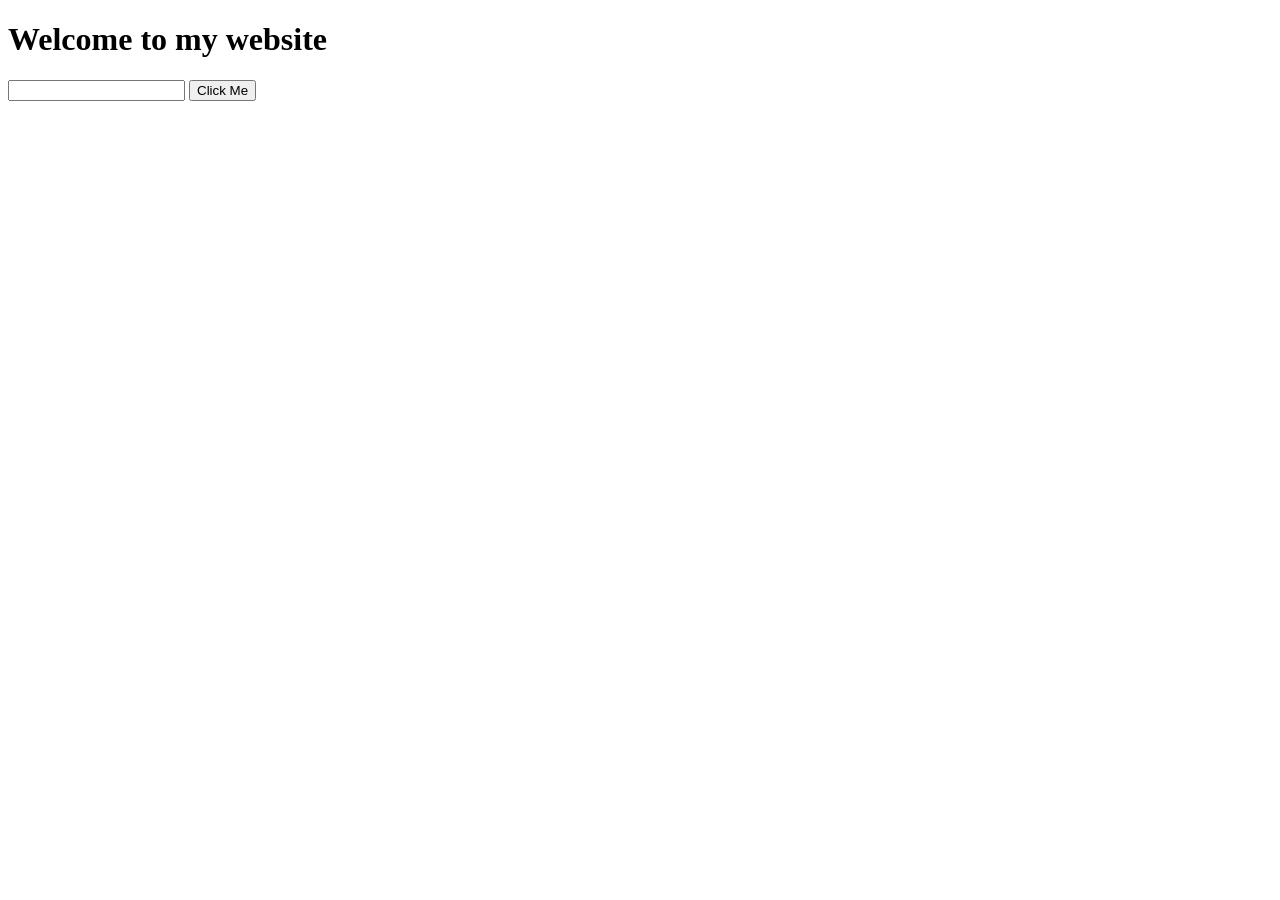
<file: src/exercises/07-js-dom/dom.html>
<!DOCTYPE html>
<html lang="en">
    <head>
        <meta charset="UTF-8">
        <meta name="viewport" content="width=device-width, initial-scale=1.0">
        <title>Hello DOM</title>
    </head>
    <body>
        <h1 class="welcome">Welcome to my website</h1>
        <input type="text" id="title" name="title"/>

        <button id="myButton">Click Me</button>

        <script src="app.js"></script>
    </body>
</html>
</file>
